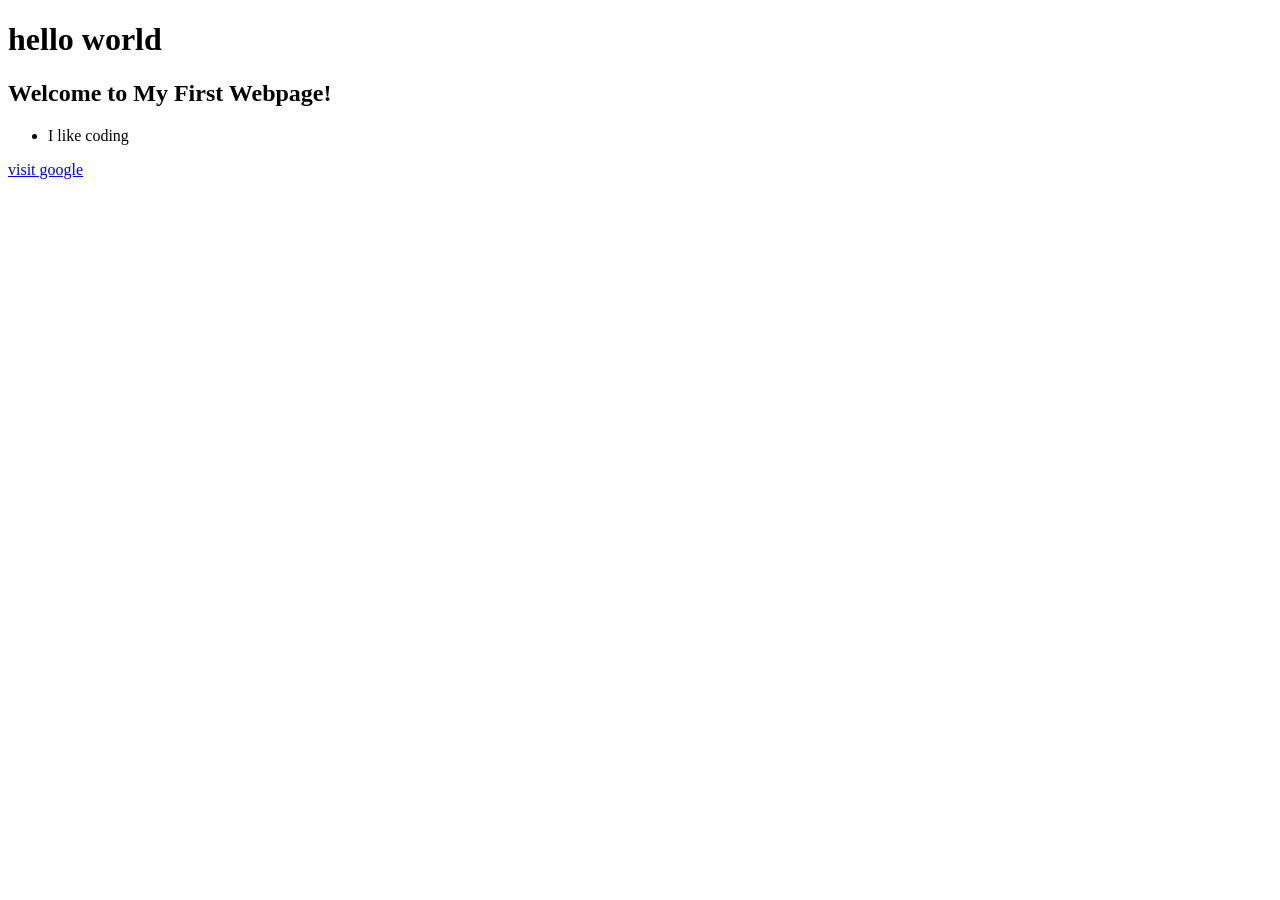
<file: index.html>
<!DOCTYPE html>
<!-- The attribute lang="en" in an HTML document tells browsers and
 screen readers that the content is in English, which helps with
 pronunciation, translation, and language-specific formatting.-->
<html lang="en">
  <head>
    <meta charset="UTF-8" />
    <meta name="viewport" content="width=device-width, initial-scale=1.0" />
    <title>About Me</title>
  </head>
  <body>
    <h1>hello world</h1>
    <h2>Welcome to My First Webpage!</h2>
    <ul>
      <li>I like coding</li>
    </ul>
    <a href="https://www.google.com/">visit google</a>
  </body>
</html>
</file>
